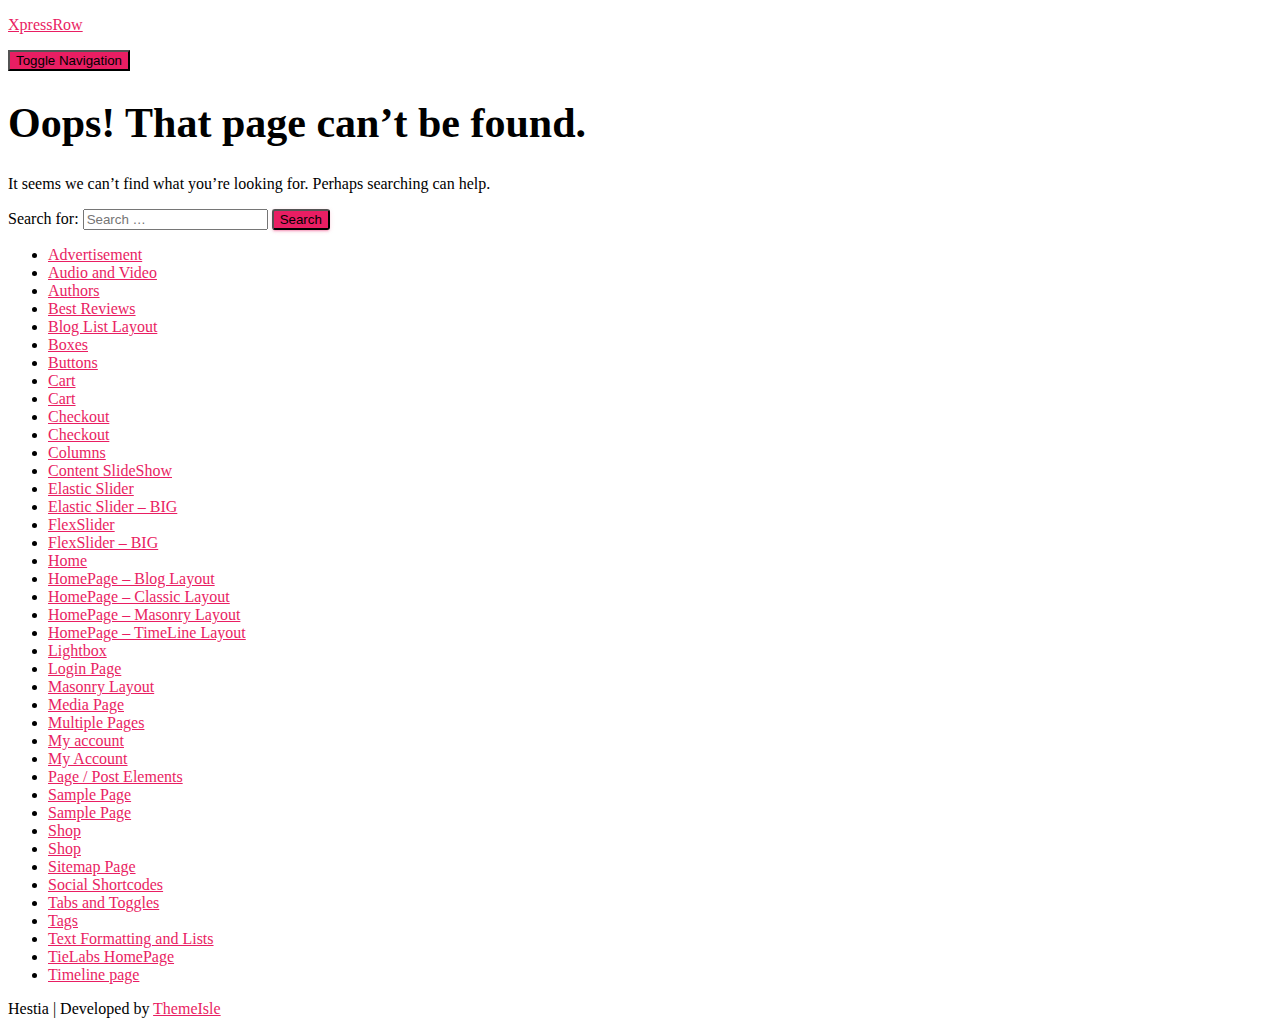
<file: assets/css/owl.video.play.html>
<!DOCTYPE html>
<html lang="en-US">

<head>
	<meta charset='UTF-8'>
	<meta name="viewport" content="width=device-width, initial-scale=1">
	<link rel="profile" href="http://gmpg.org/xfn/11">
		<title>Page not found &#8211; XpressRow</title>
<meta name='robots' content='max-image-preview:large' />
<link rel='dns-prefetch' href='//fonts.googleapis.com' />
<link rel='dns-prefetch' href='//s.w.org' />
<link rel="alternate" type="application/rss+xml" title="XpressRow &raquo; Feed" href="https://xpressrow.com/feed/" />
<link rel="alternate" type="application/rss+xml" title="XpressRow &raquo; Comments Feed" href="https://xpressrow.com/comments/feed/" />
<script type="text/javascript">
window._wpemojiSettings = {"baseUrl":"https:\/\/s.w.org\/images\/core\/emoji\/14.0.0\/72x72\/","ext":".png","svgUrl":"https:\/\/s.w.org\/images\/core\/emoji\/14.0.0\/svg\/","svgExt":".svg","source":{"concatemoji":"https:\/\/xpressrow.com\/wp-includes\/js\/wp-emoji-release.min.js?ver=6.0.2"}};
/*! This file is auto-generated */
!function(e,a,t){var n,r,o,i=a.createElement("canvas"),p=i.getContext&&i.getContext("2d");function s(e,t){var a=String.fromCharCode,e=(p.clearRect(0,0,i.width,i.height),p.fillText(a.apply(this,e),0,0),i.toDataURL());return p.clearRect(0,0,i.width,i.height),p.fillText(a.apply(this,t),0,0),e===i.toDataURL()}function c(e){var t=a.createElement("script");t.src=e,t.defer=t.type="text/javascript",a.getElementsByTagName("head")[0].appendChild(t)}for(o=Array("flag","emoji"),t.supports={everything:!0,everythingExceptFlag:!0},r=0;r<o.length;r++)t.supports[o[r]]=function(e){if(!p||!p.fillText)return!1;switch(p.textBaseline="top",p.font="600 32px Arial",e){case"flag":return s([127987,65039,8205,9895,65039],[127987,65039,8203,9895,65039])?!1:!s([55356,56826,55356,56819],[55356,56826,8203,55356,56819])&&!s([55356,57332,56128,56423,56128,56418,56128,56421,56128,56430,56128,56423,56128,56447],[55356,57332,8203,56128,56423,8203,56128,56418,8203,56128,56421,8203,56128,56430,8203,56128,56423,8203,56128,56447]);case"emoji":return!s([129777,127995,8205,129778,127999],[129777,127995,8203,129778,127999])}return!1}(o[r]),t.supports.everything=t.supports.everything&&t.supports[o[r]],"flag"!==o[r]&&(t.supports.everythingExceptFlag=t.supports.everythingExceptFlag&&t.supports[o[r]]);t.supports.everythingExceptFlag=t.supports.everythingExceptFlag&&!t.supports.flag,t.DOMReady=!1,t.readyCallback=function(){t.DOMReady=!0},t.supports.everything||(n=function(){t.readyCallback()},a.addEventListener?(a.addEventListener("DOMContentLoaded",n,!1),e.addEventListener("load",n,!1)):(e.attachEvent("onload",n),a.attachEvent("onreadystatechange",function(){"complete"===a.readyState&&t.readyCallback()})),(e=t.source||{}).concatemoji?c(e.concatemoji):e.wpemoji&&e.twemoji&&(c(e.twemoji),c(e.wpemoji)))}(window,document,window._wpemojiSettings);
</script>
<style type="text/css">
img.wp-smiley,
img.emoji {
	display: inline !important;
	border: none !important;
	box-shadow: none !important;
	height: 1em !important;
	width: 1em !important;
	margin: 0 0.07em !important;
	vertical-align: -0.1em !important;
	background: none !important;
	padding: 0 !important;
}
</style>
	<link rel='stylesheet' id='bootstrap-css'  href='https://xpressrow.com/wp-content/themes/hestia/assets/bootstrap/css/bootstrap.min.css?ver=1.0.2' type='text/css' media='all' />
<link rel='stylesheet' id='hestia-font-sizes-css'  href='https://xpressrow.com/wp-content/themes/hestia/assets/css/font-sizes.min.css?ver=3.0.17' type='text/css' media='all' />
<link rel='stylesheet' id='wp-block-library-css'  href='https://xpressrow.com/wp-includes/css/dist/block-library/style.min.css?ver=6.0.2' type='text/css' media='all' />
<link rel='stylesheet' id='wc-block-vendors-style-css'  href='https://xpressrow.com/wp-content/plugins/woocommerce/packages/woocommerce-blocks/build/vendors-style.css?ver=5.3.3' type='text/css' media='all' />
<link rel='stylesheet' id='wc-block-style-css'  href='https://xpressrow.com/wp-content/plugins/woocommerce/packages/woocommerce-blocks/build/style.css?ver=5.3.3' type='text/css' media='all' />
<link rel='stylesheet' id='font-awesome-5-css'  href='https://xpressrow.com/wp-content/plugins/themeisle-companion/obfx_modules/gutenberg-blocks/assets/fontawesome/css/all.min.css?ver=2.10.6' type='text/css' media='all' />
<link rel='stylesheet' id='font-awesome-4-shims-css'  href='https://xpressrow.com/wp-content/plugins/themeisle-companion/obfx_modules/gutenberg-blocks/assets/fontawesome/css/v4-shims.min.css?ver=2.10.6' type='text/css' media='all' />
<style id='global-styles-inline-css' type='text/css'>
body{--wp--preset--color--black: #000000;--wp--preset--color--cyan-bluish-gray: #abb8c3;--wp--preset--color--white: #ffffff;--wp--preset--color--pale-pink: #f78da7;--wp--preset--color--vivid-red: #cf2e2e;--wp--preset--color--luminous-vivid-orange: #ff6900;--wp--preset--color--luminous-vivid-amber: #fcb900;--wp--preset--color--light-green-cyan: #7bdcb5;--wp--preset--color--vivid-green-cyan: #00d084;--wp--preset--color--pale-cyan-blue: #8ed1fc;--wp--preset--color--vivid-cyan-blue: #0693e3;--wp--preset--color--vivid-purple: #9b51e0;--wp--preset--color--accent: #e91e63;--wp--preset--color--background-color: #E5E5E5;--wp--preset--color--header-gradient: #a81d84;--wp--preset--gradient--vivid-cyan-blue-to-vivid-purple: linear-gradient(135deg,rgba(6,147,227,1) 0%,rgb(155,81,224) 100%);--wp--preset--gradient--light-green-cyan-to-vivid-green-cyan: linear-gradient(135deg,rgb(122,220,180) 0%,rgb(0,208,130) 100%);--wp--preset--gradient--luminous-vivid-amber-to-luminous-vivid-orange: linear-gradient(135deg,rgba(252,185,0,1) 0%,rgba(255,105,0,1) 100%);--wp--preset--gradient--luminous-vivid-orange-to-vivid-red: linear-gradient(135deg,rgba(255,105,0,1) 0%,rgb(207,46,46) 100%);--wp--preset--gradient--very-light-gray-to-cyan-bluish-gray: linear-gradient(135deg,rgb(238,238,238) 0%,rgb(169,184,195) 100%);--wp--preset--gradient--cool-to-warm-spectrum: linear-gradient(135deg,rgb(74,234,220) 0%,rgb(151,120,209) 20%,rgb(207,42,186) 40%,rgb(238,44,130) 60%,rgb(251,105,98) 80%,rgb(254,248,76) 100%);--wp--preset--gradient--blush-light-purple: linear-gradient(135deg,rgb(255,206,236) 0%,rgb(152,150,240) 100%);--wp--preset--gradient--blush-bordeaux: linear-gradient(135deg,rgb(254,205,165) 0%,rgb(254,45,45) 50%,rgb(107,0,62) 100%);--wp--preset--gradient--luminous-dusk: linear-gradient(135deg,rgb(255,203,112) 0%,rgb(199,81,192) 50%,rgb(65,88,208) 100%);--wp--preset--gradient--pale-ocean: linear-gradient(135deg,rgb(255,245,203) 0%,rgb(182,227,212) 50%,rgb(51,167,181) 100%);--wp--preset--gradient--electric-grass: linear-gradient(135deg,rgb(202,248,128) 0%,rgb(113,206,126) 100%);--wp--preset--gradient--midnight: linear-gradient(135deg,rgb(2,3,129) 0%,rgb(40,116,252) 100%);--wp--preset--duotone--dark-grayscale: url('#wp-duotone-dark-grayscale');--wp--preset--duotone--grayscale: url('#wp-duotone-grayscale');--wp--preset--duotone--purple-yellow: url('#wp-duotone-purple-yellow');--wp--preset--duotone--blue-red: url('#wp-duotone-blue-red');--wp--preset--duotone--midnight: url('#wp-duotone-midnight');--wp--preset--duotone--magenta-yellow: url('#wp-duotone-magenta-yellow');--wp--preset--duotone--purple-green: url('#wp-duotone-purple-green');--wp--preset--duotone--blue-orange: url('#wp-duotone-blue-orange');--wp--preset--font-size--small: 13px;--wp--preset--font-size--medium: 20px;--wp--preset--font-size--large: 36px;--wp--preset--font-size--x-large: 42px;}.has-black-color{color: var(--wp--preset--color--black) !important;}.has-cyan-bluish-gray-color{color: var(--wp--preset--color--cyan-bluish-gray) !important;}.has-white-color{color: var(--wp--preset--color--white) !important;}.has-pale-pink-color{color: var(--wp--preset--color--pale-pink) !important;}.has-vivid-red-color{color: var(--wp--preset--color--vivid-red) !important;}.has-luminous-vivid-orange-color{color: var(--wp--preset--color--luminous-vivid-orange) !important;}.has-luminous-vivid-amber-color{color: var(--wp--preset--color--luminous-vivid-amber) !important;}.has-light-green-cyan-color{color: var(--wp--preset--color--light-green-cyan) !important;}.has-vivid-green-cyan-color{color: var(--wp--preset--color--vivid-green-cyan) !important;}.has-pale-cyan-blue-color{color: var(--wp--preset--color--pale-cyan-blue) !important;}.has-vivid-cyan-blue-color{color: var(--wp--preset--color--vivid-cyan-blue) !important;}.has-vivid-purple-color{color: var(--wp--preset--color--vivid-purple) !important;}.has-black-background-color{background-color: var(--wp--preset--color--black) !important;}.has-cyan-bluish-gray-background-color{background-color: var(--wp--preset--color--cyan-bluish-gray) !important;}.has-white-background-color{background-color: var(--wp--preset--color--white) !important;}.has-pale-pink-background-color{background-color: var(--wp--preset--color--pale-pink) !important;}.has-vivid-red-background-color{background-color: var(--wp--preset--color--vivid-red) !important;}.has-luminous-vivid-orange-background-color{background-color: var(--wp--preset--color--luminous-vivid-orange) !important;}.has-luminous-vivid-amber-background-color{background-color: var(--wp--preset--color--luminous-vivid-amber) !important;}.has-light-green-cyan-background-color{background-color: var(--wp--preset--color--light-green-cyan) !important;}.has-vivid-green-cyan-background-color{background-color: var(--wp--preset--color--vivid-green-cyan) !important;}.has-pale-cyan-blue-background-color{background-color: var(--wp--preset--color--pale-cyan-blue) !important;}.has-vivid-cyan-blue-background-color{background-color: var(--wp--preset--color--vivid-cyan-blue) !important;}.has-vivid-purple-background-color{background-color: var(--wp--preset--color--vivid-purple) !important;}.has-black-border-color{border-color: var(--wp--preset--color--black) !important;}.has-cyan-bluish-gray-border-color{border-color: var(--wp--preset--color--cyan-bluish-gray) !important;}.has-white-border-color{border-color: var(--wp--preset--color--white) !important;}.has-pale-pink-border-color{border-color: var(--wp--preset--color--pale-pink) !important;}.has-vivid-red-border-color{border-color: var(--wp--preset--color--vivid-red) !important;}.has-luminous-vivid-orange-border-color{border-color: var(--wp--preset--color--luminous-vivid-orange) !important;}.has-luminous-vivid-amber-border-color{border-color: var(--wp--preset--color--luminous-vivid-amber) !important;}.has-light-green-cyan-border-color{border-color: var(--wp--preset--color--light-green-cyan) !important;}.has-vivid-green-cyan-border-color{border-color: var(--wp--preset--color--vivid-green-cyan) !important;}.has-pale-cyan-blue-border-color{border-color: var(--wp--preset--color--pale-cyan-blue) !important;}.has-vivid-cyan-blue-border-color{border-color: var(--wp--preset--color--vivid-cyan-blue) !important;}.has-vivid-purple-border-color{border-color: var(--wp--preset--color--vivid-purple) !important;}.has-vivid-cyan-blue-to-vivid-purple-gradient-background{background: var(--wp--preset--gradient--vivid-cyan-blue-to-vivid-purple) !important;}.has-light-green-cyan-to-vivid-green-cyan-gradient-background{background: var(--wp--preset--gradient--light-green-cyan-to-vivid-green-cyan) !important;}.has-luminous-vivid-amber-to-luminous-vivid-orange-gradient-background{background: var(--wp--preset--gradient--luminous-vivid-amber-to-luminous-vivid-orange) !important;}.has-luminous-vivid-orange-to-vivid-red-gradient-background{background: var(--wp--preset--gradient--luminous-vivid-orange-to-vivid-red) !important;}.has-very-light-gray-to-cyan-bluish-gray-gradient-background{background: var(--wp--preset--gradient--very-light-gray-to-cyan-bluish-gray) !important;}.has-cool-to-warm-spectrum-gradient-background{background: var(--wp--preset--gradient--cool-to-warm-spectrum) !important;}.has-blush-light-purple-gradient-background{background: var(--wp--preset--gradient--blush-light-purple) !important;}.has-blush-bordeaux-gradient-background{background: var(--wp--preset--gradient--blush-bordeaux) !important;}.has-luminous-dusk-gradient-background{background: var(--wp--preset--gradient--luminous-dusk) !important;}.has-pale-ocean-gradient-background{background: var(--wp--preset--gradient--pale-ocean) !important;}.has-electric-grass-gradient-background{background: var(--wp--preset--gradient--electric-grass) !important;}.has-midnight-gradient-background{background: var(--wp--preset--gradient--midnight) !important;}.has-small-font-size{font-size: var(--wp--preset--font-size--small) !important;}.has-medium-font-size{font-size: var(--wp--preset--font-size--medium) !important;}.has-large-font-size{font-size: var(--wp--preset--font-size--large) !important;}.has-x-large-font-size{font-size: var(--wp--preset--font-size--x-large) !important;}
</style>
<link rel='stylesheet' id='contact-form-7-css'  href='https://xpressrow.com/wp-content/plugins/contact-form-7/includes/css/styles.css?ver=5.4.2' type='text/css' media='all' />
<link rel='stylesheet' id='taqyeem-fontawesome-css'  href='https://xpressrow.com/wp-content/plugins/taqyeem-buttons/assets/fontawesome.css?ver=6.0.2' type='text/css' media='all' />
<link rel='stylesheet' id='taqyeem-buttons-style-css'  href='https://xpressrow.com/wp-content/plugins/taqyeem-buttons/assets/style.css?ver=6.0.2' type='text/css' media='all' />
<link rel='stylesheet' id='taqyeem-style-css'  href='https://xpressrow.com/wp-content/plugins/taqyeem/style.css?ver=6.0.2' type='text/css' media='all' />
<link rel='stylesheet' id='hestia-clients-bar-css'  href='https://xpressrow.com/wp-content/plugins/themeisle-companion/obfx_modules/companion-legacy/assets/css/hestia/clients-bar.css?ver=6.0.2' type='text/css' media='all' />
<link rel='stylesheet' id='woof-css'  href='https://xpressrow.com/wp-content/plugins/woocommerce-products-filter/css/front.css?ver=1.2.5.6' type='text/css' media='all' />
<style id='woof-inline-css' type='text/css'>

.woof_products_top_panel li span, .woof_products_top_panel2 li span{background: url(https://xpressrow.com/wp-content/plugins/woocommerce-products-filter/img/delete.png);background-size: 14px 14px;background-repeat: no-repeat;background-position: right;}
.woof_edit_view{
                    display: none;
                }
</style>
<link rel='stylesheet' id='chosen-drop-down-css'  href='https://xpressrow.com/wp-content/plugins/woocommerce-products-filter/js/chosen/chosen.min.css?ver=1.2.5.6' type='text/css' media='all' />
<link rel='stylesheet' id='woocommerce-layout-css'  href='https://xpressrow.com/wp-content/plugins/woocommerce/assets/css/woocommerce-layout.css?ver=5.5.4' type='text/css' media='all' />
<link rel='stylesheet' id='woocommerce-smallscreen-css'  href='https://xpressrow.com/wp-content/plugins/woocommerce/assets/css/woocommerce-smallscreen.css?ver=5.5.4' type='text/css' media='only screen and (max-width: 768px)' />
<link rel='stylesheet' id='woocommerce-general-css'  href='https://xpressrow.com/wp-content/plugins/woocommerce/assets/css/woocommerce.css?ver=5.5.4' type='text/css' media='all' />
<style id='woocommerce-inline-inline-css' type='text/css'>
.woocommerce form .form-row .required { visibility: visible; }
</style>
<link rel='stylesheet' id='hestia_style-css'  href='https://xpressrow.com/wp-content/themes/hestia/style.min.css?ver=3.0.17' type='text/css' media='all' />
<style id='hestia_style-inline-css' type='text/css'>

		.elementor-page .hestia-about > .container {
		  width: 100%;
		}
		.elementor-page .pagebuilder-section {
		  padding: 0;
		}
		.elementor-page .title-in-content, .elementor-page .image-in-page {
		  display: none;
		}
		
		.home.elementor-page .main-raised > section.hestia-about {
		  overflow: visible;
		}
		
		.elementor-editor-active .navbar {
		  pointer-events: none;
		}
		
		.elementor-editor-active #elementor.elementor-edit-mode .elementor-element-overlay {
		  z-index: 1000000;
		}
		
		.elementor-page.page-template-template-fullwidth .blog-post-wrapper > .container {
		  width: 100%;
		}
		.elementor-page.page-template-template-fullwidth .blog-post-wrapper > .container .col-md-12 {
		  padding: 0;
		}
		.elementor-page.page-template-template-fullwidth article.section {
		  padding: 0;
		}

		.elementor-text-editor p, 
		.elementor-text-editor h1, 
		.elementor-text-editor h2, 
		.elementor-text-editor h3, 
		.elementor-text-editor h4, 
		.elementor-text-editor h5, 
		.elementor-text-editor h6 {
		  font-size: inherit;
		}
.hestia-top-bar, .hestia-top-bar .widget.widget_shopping_cart .cart_list {
			background-color: #363537
		}
		.hestia-top-bar .widget .label-floating input[type=search]:-webkit-autofill {
			-webkit-box-shadow: inset 0 0 0px 9999px #363537
		}.hestia-top-bar, .hestia-top-bar .widget .label-floating input[type=search], .hestia-top-bar .widget.widget_search form.form-group:before, .hestia-top-bar .widget.widget_product_search form.form-group:before, .hestia-top-bar .widget.widget_shopping_cart:before {
			color: #ffffff
		} 
		.hestia-top-bar .widget .label-floating input[type=search]{
			-webkit-text-fill-color:#ffffff !important 
		}
		.hestia-top-bar div.widget.widget_shopping_cart:before, .hestia-top-bar .widget.widget_product_search form.form-group:before, .hestia-top-bar .widget.widget_search form.form-group:before{
			background-color: #ffffff
		}.hestia-top-bar a, .hestia-top-bar .top-bar-nav li a {
			color: #ffffff
		}
		.hestia-top-bar ul li a[href*="mailto:"]:before, .hestia-top-bar ul li a[href*="tel:"]:before{
			background-color: #ffffff
		}
		.hestia-top-bar a:hover, .hestia-top-bar .top-bar-nav li a:hover {
			color: #eeeeee
		}
		.hestia-top-bar ul li:hover a[href*="mailto:"]:before, .hestia-top-bar ul li:hover a[href*="tel:"]:before{
			background-color: #eeeeee
		}
		

		a,
		.navbar .dropdown-menu li:hover > a,
		.navbar .dropdown-menu li:focus > a,
		.navbar .dropdown-menu li:active > a,
		.navbar .navbar-nav > li .dropdown-menu li:hover > a,
		body:not(.home) .navbar-default .navbar-nav > .active:not(.btn) > a,
		body:not(.home) .navbar-default .navbar-nav > .active:not(.btn) > a:hover,
		body:not(.home) .navbar-default .navbar-nav > .active:not(.btn) > a:focus,
		a:hover,
		.card-blog a.moretag:hover,
		.card-blog a.more-link:hover,
		.widget a:hover,
		.has-text-color.has-accent-color,
		p.has-text-color a {
		    color:#e91e63;
		}
		
		.svg-text-color{
			fill:#e91e63;
		}
		
		.pagination span.current, .pagination span.current:focus, .pagination span.current:hover {
			border-color:#e91e63
		}
		
		button,
		button:hover,
		.woocommerce .track_order button[type="submit"],
		.woocommerce .track_order button[type="submit"]:hover,
		div.wpforms-container .wpforms-form button[type=submit].wpforms-submit,
		div.wpforms-container .wpforms-form button[type=submit].wpforms-submit:hover,
		input[type="button"],
		input[type="button"]:hover,
		input[type="submit"],
		input[type="submit"]:hover,
		input#searchsubmit,
		.pagination span.current,
		.pagination span.current:focus,
		.pagination span.current:hover,
		.btn.btn-primary,
		.btn.btn-primary:link,
		.btn.btn-primary:hover,
		.btn.btn-primary:focus,
		.btn.btn-primary:active,
		.btn.btn-primary.active,
		.btn.btn-primary.active:focus,
		.btn.btn-primary.active:hover,
		.btn.btn-primary:active:hover,
		.btn.btn-primary:active:focus,
		.btn.btn-primary:active:hover,
		.hestia-sidebar-open.btn.btn-rose,
		.hestia-sidebar-close.btn.btn-rose,
		.hestia-sidebar-open.btn.btn-rose:hover,
		.hestia-sidebar-close.btn.btn-rose:hover,
		.hestia-sidebar-open.btn.btn-rose:focus,
		.hestia-sidebar-close.btn.btn-rose:focus,
		.label.label-primary,
		.hestia-work .portfolio-item:nth-child(6n+1) .label,
		.nav-cart .nav-cart-content .widget .buttons .button,
		.has-accent-background-color[class*="has-background"] {
		    background-color: #e91e63;
		}
		
		@media (max-width: 768px) {
	
			.navbar-default .navbar-nav>li>a:hover,
			.navbar-default .navbar-nav>li>a:focus,
			.navbar .navbar-nav .dropdown .dropdown-menu li a:hover,
			.navbar .navbar-nav .dropdown .dropdown-menu li a:focus,
			.navbar button.navbar-toggle:hover,
			.navbar .navbar-nav li:hover > a i {
			    color: #e91e63;
			}
		}
		
		body:not(.woocommerce-page) button:not([class^="fl-"]):not(.hestia-scroll-to-top):not(.navbar-toggle):not(.close),
		body:not(.woocommerce-page) .button:not([class^="fl-"]):not(hestia-scroll-to-top):not(.navbar-toggle):not(.add_to_cart_button):not(.product_type_grouped):not(.product_type_external),
		div.wpforms-container .wpforms-form button[type=submit].wpforms-submit,
		input[type="submit"],
		input[type="button"],
		.btn.btn-primary,
		.widget_product_search button[type="submit"],
		.hestia-sidebar-open.btn.btn-rose,
		.hestia-sidebar-close.btn.btn-rose,
		.everest-forms button[type=submit].everest-forms-submit-button {
		    -webkit-box-shadow: 0 2px 2px 0 rgba(233,30,99,0.14),0 3px 1px -2px rgba(233,30,99,0.2),0 1px 5px 0 rgba(233,30,99,0.12);
		    box-shadow: 0 2px 2px 0 rgba(233,30,99,0.14),0 3px 1px -2px rgba(233,30,99,0.2),0 1px 5px 0 rgba(233,30,99,0.12);
		}
		
		.card .header-primary, .card .content-primary,
		.everest-forms button[type=submit].everest-forms-submit-button {
		    background: #e91e63;
		}
		
		body:not(.woocommerce-page) .button:not([class^="fl-"]):not(.hestia-scroll-to-top):not(.navbar-toggle):not(.add_to_cart_button):hover,
		body:not(.woocommerce-page) button:not([class^="fl-"]):not(.hestia-scroll-to-top):not(.navbar-toggle):not(.close):hover,
		div.wpforms-container .wpforms-form button[type=submit].wpforms-submit:hover,
		input[type="submit"]:hover,
		input[type="button"]:hover,
		input#searchsubmit:hover,
		.widget_product_search button[type="submit"]:hover,
		.pagination span.current,
		.btn.btn-primary:hover,
		.btn.btn-primary:focus,
		.btn.btn-primary:active,
		.btn.btn-primary.active,
		.btn.btn-primary:active:focus,
		.btn.btn-primary:active:hover,
		.hestia-sidebar-open.btn.btn-rose:hover,
		.hestia-sidebar-close.btn.btn-rose:hover,
		.pagination span.current:hover,
		.everest-forms button[type=submit].everest-forms-submit-button:hover,
 		.everest-forms button[type=submit].everest-forms-submit-button:focus,
 		.everest-forms button[type=submit].everest-forms-submit-button:active {
			-webkit-box-shadow: 0 14px 26px -12px rgba(233,30,99,0.42),0 4px 23px 0 rgba(0,0,0,0.12),0 8px 10px -5px rgba(233,30,99,0.2);
		    box-shadow: 0 14px 26px -12px rgba(233,30,99,0.42),0 4px 23px 0 rgba(0,0,0,0.12),0 8px 10px -5px rgba(233,30,99,0.2);
			color: #fff;
		}
		
		.form-group.is-focused .form-control {
			background-image: -webkit-gradient(linear,left top, left bottom,from(#e91e63),to(#e91e63)),-webkit-gradient(linear,left top, left bottom,from(#d2d2d2),to(#d2d2d2));
			background-image: -webkit-linear-gradient(linear,left top, left bottom,from(#e91e63),to(#e91e63)),-webkit-linear-gradient(linear,left top, left bottom,from(#d2d2d2),to(#d2d2d2));
			background-image: linear-gradient(linear,left top, left bottom,from(#e91e63),to(#e91e63)),linear-gradient(linear,left top, left bottom,from(#d2d2d2),to(#d2d2d2));
		}
		
		.navbar:not(.navbar-transparent) li:not(.btn):hover > a,
		.navbar li.on-section:not(.btn) > a,
		.navbar.full-screen-menu.navbar-transparent li:not(.btn):hover > a,
		.navbar.full-screen-menu .navbar-toggle:hover,
		.navbar:not(.navbar-transparent) .nav-cart:hover,
		.navbar:not(.navbar-transparent) .hestia-toggle-search:hover {
				color:#e91e63
		}
		
			.header-filter-gradient {
				background: linear-gradient(45deg, rgba(168,29,132,1) 0%, rgb(234,57,111) 100%);
			}
			.has-text-color.has-header-gradient-color { color: #a81d84; }
			.has-header-gradient-background-color[class*="has-background"] { background-color: #a81d84; }
			
		.has-text-color.has-background-color-color { color: #E5E5E5; }
		.has-background-color-background-color[class*="has-background"] { background-color: #E5E5E5; }
		
.btn.btn-primary:not(.colored-button):not(.btn-left):not(.btn-right):not(.btn-just-icon):not(.menu-item), input[type="submit"]:not(.search-submit), body:not(.woocommerce-account) .woocommerce .button.woocommerce-Button, .woocommerce .product button.button, .woocommerce .product button.button.alt, .woocommerce .product #respond input#submit, .woocommerce-cart .blog-post .woocommerce .cart-collaterals .cart_totals .checkout-button, .woocommerce-checkout #payment #place_order, .woocommerce-account.woocommerce-page button.button, .woocommerce .track_order button[type="submit"], .nav-cart .nav-cart-content .widget .buttons .button, .woocommerce a.button.wc-backward, body.woocommerce .wccm-catalog-item a.button, body.woocommerce a.wccm-button.button, form.woocommerce-form-coupon button.button, div.wpforms-container .wpforms-form button[type=submit].wpforms-submit, div.woocommerce a.button.alt, div.woocommerce table.my_account_orders .button, .btn.colored-button, .btn.btn-left, .btn.btn-right, .btn:not(.colored-button):not(.btn-left):not(.btn-right):not(.btn-just-icon):not(.menu-item):not(.hestia-sidebar-open):not(.hestia-sidebar-close){ padding-top:15px;  padding-bottom:15px;  padding-left:33px;  padding-right:33px; }
.btn.btn-primary:not(.colored-button):not(.btn-left):not(.btn-right):not(.btn-just-icon):not(.menu-item), input[type="submit"]:not(.search-submit), body:not(.woocommerce-account) .woocommerce .button.woocommerce-Button, .woocommerce .product button.button, .woocommerce .product button.button.alt, .woocommerce .product #respond input#submit, .woocommerce-cart .blog-post .woocommerce .cart-collaterals .cart_totals .checkout-button, .woocommerce-checkout #payment #place_order, .woocommerce-account.woocommerce-page button.button, .woocommerce .track_order button[type="submit"], .nav-cart .nav-cart-content .widget .buttons .button, .woocommerce a.button.wc-backward, body.woocommerce .wccm-catalog-item a.button, body.woocommerce a.wccm-button.button, form.woocommerce-form-coupon button.button, div.wpforms-container .wpforms-form button[type=submit].wpforms-submit, div.woocommerce a.button.alt, div.woocommerce table.my_account_orders .button, input[type="submit"].search-submit, .hestia-view-cart-wrapper .added_to_cart.wc-forward, .woocommerce-product-search button, .woocommerce-cart .actions .button, #secondary div[id^=woocommerce_price_filter] .button, .woocommerce div[id^=woocommerce_widget_cart].widget .buttons .button, .searchform input[type=submit], .searchform button, .search-form:not(.media-toolbar-primary) input[type=submit], .search-form:not(.media-toolbar-primary) button, .woocommerce-product-search input[type=submit], .btn.colored-button, .btn.btn-left, .btn.btn-right, .btn:not(.colored-button):not(.btn-left):not(.btn-right):not(.btn-just-icon):not(.menu-item):not(.hestia-sidebar-open):not(.hestia-sidebar-close){border-radius:3px;}
@media (min-width: 769px){
			.page-header.header-small .hestia-title,
			.page-header.header-small .title,
			h1.hestia-title.title-in-content,
			.main article.section .has-title-font-size {
				font-size: 42px;
			}}

		.page-template-builder-fullwidth-std .header > .elementor {
			padding-top: 70px;
		}

</style>
<link rel='stylesheet' id='hestia_fonts-css'  href='https://fonts.googleapis.com/css?family=Roboto%3A300%2C400%2C500%2C700%7CRoboto+Slab%3A400%2C700&#038;subset=latin%2Clatin-ext&#038;ver=3.0.17' type='text/css' media='all' />
<link rel='stylesheet' id='hestia_woocommerce_style-css'  href='https://xpressrow.com/wp-content/themes/hestia/assets/css/woocommerce.min.css?ver=3.0.17' type='text/css' media='all' />
<style id='hestia_woocommerce_style-inline-css' type='text/css'>

		.woocommerce-cart .shop_table .actions .coupon .input-text:focus,
		.woocommerce-checkout #customer_details .input-text:focus, .woocommerce-checkout #customer_details select:focus,
		.woocommerce-checkout #order_review .input-text:focus,
		.woocommerce-checkout #order_review select:focus,
		.woocommerce-checkout .woocommerce-form .input-text:focus,
		.woocommerce-checkout .woocommerce-form select:focus,
		.woocommerce div.product form.cart .variations select:focus,
		.woocommerce .woocommerce-ordering select:focus {
			background-image: -webkit-gradient(linear,left top, left bottom,from(#e91e63),to(#e91e63)),-webkit-gradient(linear,left top, left bottom,from(#d2d2d2),to(#d2d2d2));
			background-image: -webkit-linear-gradient(linear,left top, left bottom,from(#e91e63),to(#e91e63)),-webkit-linear-gradient(linear,left top, left bottom,from(#d2d2d2),to(#d2d2d2));
			background-image: linear-gradient(linear,left top, left bottom,from(#e91e63),to(#e91e63)),linear-gradient(linear,left top, left bottom,from(#d2d2d2),to(#d2d2d2));
		}

		.woocommerce div.product .woocommerce-tabs ul.tabs.wc-tabs li.active a {
			color:#e91e63;
		}
		
		.woocommerce div.product .woocommerce-tabs ul.tabs.wc-tabs li.active a,
		.woocommerce div.product .woocommerce-tabs ul.tabs.wc-tabs li a:hover {
			border-color:#e91e63
		}
		
		.woocommerce div.product form.cart .reset_variations:after{
			background-color:#e91e63
		}
		
		.added_to_cart.wc-forward:hover,
		#add_payment_method .wc-proceed-to-checkout a.checkout-button:hover,
		#add_payment_method .wc-proceed-to-checkout a.checkout-button,
		.added_to_cart.wc-forward,
		.woocommerce nav.woocommerce-pagination ul li span.current,
		.woocommerce ul.products li.product .onsale,
		.woocommerce span.onsale,
		.woocommerce .single-product div.product form.cart .button,
		.woocommerce #respond input#submit,
		.woocommerce button.button,
		.woocommerce input.button,
		.woocommerce-cart .wc-proceed-to-checkout a.checkout-button,
		.woocommerce-checkout .wc-proceed-to-checkout a.checkout-button,
		.woocommerce #respond input#submit.alt,
		.woocommerce a.button.alt,
		.woocommerce button.button.alt,
		.woocommerce input.button.alt,
		.woocommerce input.button:disabled,
		.woocommerce input.button:disabled[disabled],
		.woocommerce a.button.wc-backward,
		.woocommerce .single-product div.product form.cart .button:hover,
		.woocommerce #respond input#submit:hover,
		.woocommerce button.button:hover,
		.woocommerce input.button:hover,
		.woocommerce-cart .wc-proceed-to-checkout a.checkout-button:hover,
		.woocommerce-checkout .wc-proceed-to-checkout a.checkout-button:hover,
		.woocommerce #respond input#submit.alt:hover,
		.woocommerce a.button.alt:hover,
		.woocommerce button.button.alt:hover,
		.woocommerce input.button.alt:hover,
		.woocommerce input.button:disabled:hover,
		.woocommerce input.button:disabled[disabled]:hover,
		.woocommerce #respond input#submit.alt.disabled,
		.woocommerce #respond input#submit.alt.disabled:hover,
		.woocommerce #respond input#submit.alt:disabled,
		.woocommerce #respond input#submit.alt:disabled:hover,
		.woocommerce #respond input#submit.alt:disabled[disabled],
		.woocommerce #respond input#submit.alt:disabled[disabled]:hover,
		.woocommerce a.button.alt.disabled,
		.woocommerce a.button.alt.disabled:hover,
		.woocommerce a.button.alt:disabled,
		.woocommerce a.button.alt:disabled:hover,
		.woocommerce a.button.alt:disabled[disabled],
		.woocommerce a.button.alt:disabled[disabled]:hover,
		.woocommerce button.button.alt.disabled,
		.woocommerce button.button.alt.disabled:hover,
		.woocommerce button.button.alt:disabled,
		.woocommerce button.button.alt:disabled:hover,
		.woocommerce button.button.alt:disabled[disabled],
		.woocommerce button.button.alt:disabled[disabled]:hover,
		.woocommerce input.button.alt.disabled,
		.woocommerce input.button.alt.disabled:hover,
		.woocommerce input.button.alt:disabled,
		.woocommerce input.button.alt:disabled:hover,
		.woocommerce input.button.alt:disabled[disabled],
		.woocommerce input.button.alt:disabled[disabled]:hover,
		.woocommerce-button,
		.woocommerce-Button,
		.woocommerce-button:hover,
		.woocommerce-Button:hover,
		#secondary div[id^=woocommerce_price_filter] .price_slider .ui-slider-range,
		.footer div[id^=woocommerce_price_filter] .price_slider .ui-slider-range,
		div[id^=woocommerce_product_tag_cloud].widget a,
		div[id^=woocommerce_widget_cart].widget .buttons .button,
		div.woocommerce table.my_account_orders .button {
		    background-color: #e91e63;
		}
		
		.added_to_cart.wc-forward,
		.woocommerce .single-product div.product form.cart .button,
		.woocommerce #respond input#submit,
		.woocommerce button.button,
		.woocommerce input.button,
		#add_payment_method .wc-proceed-to-checkout a.checkout-button,
		.woocommerce-cart .wc-proceed-to-checkout a.checkout-button,
		.woocommerce-checkout .wc-proceed-to-checkout a.checkout-button,
		.woocommerce #respond input#submit.alt,
		.woocommerce a.button.alt,
		.woocommerce button.button.alt,
		.woocommerce input.button.alt,
		.woocommerce input.button:disabled,
		.woocommerce input.button:disabled[disabled],
		.woocommerce a.button.wc-backward,
		.woocommerce div[id^=woocommerce_widget_cart].widget .buttons .button,
		.woocommerce-button,
		.woocommerce-Button,
		div.woocommerce table.my_account_orders .button {
		    -webkit-box-shadow: 0 2px 2px 0 rgba(233,30,99,0.14),0 3px 1px -2px rgba(233,30,99,0.2),0 1px 5px 0 rgba(233,30,99,0.12);
		    box-shadow: 0 2px 2px 0 rgba(233,30,99,0.14),0 3px 1px -2px rgba(233,30,99,0.2),0 1px 5px 0 rgba(233,30,99,0.12);
		}
		
		.woocommerce nav.woocommerce-pagination ul li span.current,
		.added_to_cart.wc-forward:hover,
		.woocommerce .single-product div.product form.cart .button:hover,
		.woocommerce #respond input#submit:hover,
		.woocommerce button.button:hover,
		.woocommerce input.button:hover,
		#add_payment_method .wc-proceed-to-checkout a.checkout-button:hover,
		.woocommerce-cart .wc-proceed-to-checkout a.checkout-button:hover,
		.woocommerce-checkout .wc-proceed-to-checkout a.checkout-button:hover,
		.woocommerce #respond input#submit.alt:hover,
		.woocommerce a.button.alt:hover,
		.woocommerce button.button.alt:hover,
		.woocommerce input.button.alt:hover,
		.woocommerce input.button:disabled:hover,
		.woocommerce input.button:disabled[disabled]:hover,
		.woocommerce a.button.wc-backward:hover,
		.woocommerce div[id^=woocommerce_widget_cart].widget .buttons .button:hover,
		.hestia-sidebar-open.btn.btn-rose:hover,
		.hestia-sidebar-close.btn.btn-rose:hover,
		.pagination span.current:hover,
		.woocommerce-button:hover,
		.woocommerce-Button:hover,
		div.woocommerce table.my_account_orders .button:hover {
			-webkit-box-shadow: 0 14px 26px -12px rgba(233,30,99,0.42),0 4px 23px 0 rgba(0,0,0,0.12),0 8px 10px -5px rgba(233,30,99,0.2);
		    box-shadow: 0 14px 26px -12px rgba(233,30,99,0.42),0 4px 23px 0 rgba(0,0,0,0.12),0 8px 10px -5px rgba(233,30,99,0.2);
			color: #fff;
		}
		
		#secondary div[id^=woocommerce_price_filter] .price_slider .ui-slider-handle,
		.footer div[id^=woocommerce_price_filter] .price_slider .ui-slider-handle {
			border-color: #e91e63;
		}
		
</style>
<script type='text/javascript' src='https://xpressrow.com/wp-includes/js/jquery/jquery.min.js?ver=3.6.0' id='jquery-core-js'></script>
<script type='text/javascript' src='https://xpressrow.com/wp-includes/js/jquery/jquery-migrate.min.js?ver=3.3.2' id='jquery-migrate-js'></script>
<script type='text/javascript' src='https://xpressrow.com/wp-content/plugins/taqyeem/js/tie.js?ver=6.0.2' id='taqyeem-main-js'></script>
<link rel="https://api.w.org/" href="https://xpressrow.com/wp-json/" /><link rel="EditURI" type="application/rsd+xml" title="RSD" href="https://xpressrow.com/xmlrpc.php?rsd" />
<link rel="wlwmanifest" type="application/wlwmanifest+xml" href="https://xpressrow.com/wp-includes/wlwmanifest.xml" /> 
<meta name="generator" content="WordPress 6.0.2" />
<meta name="generator" content="WooCommerce 5.5.4" />
<script type='text/javascript'>
/* <![CDATA[ */
var taqyeem = {"ajaxurl":"https://xpressrow.com/wp-admin/admin-ajax.php" , "your_rating":"Your Rating:"};
/* ]]> */
</script>

<style type="text/css" media="screen">

</style>
<!-- Enter your scripts here -->	<noscript><style>.woocommerce-product-gallery{ opacity: 1 !important; }</style></noscript>
	<link rel="icon" href="https://xpressrow.com/wp-content/uploads/2021/04/cropped-cropped-beoo-32x32.jpg" sizes="32x32" />
<link rel="icon" href="https://xpressrow.com/wp-content/uploads/2021/04/cropped-cropped-beoo-192x192.jpg" sizes="192x192" />
<link rel="apple-touch-icon" href="https://xpressrow.com/wp-content/uploads/2021/04/cropped-cropped-beoo-180x180.jpg" />
<meta name="msapplication-TileImage" content="https://xpressrow.com/wp-content/uploads/2021/04/cropped-cropped-beoo-270x270.jpg" />
</head>

<body class="error404 theme-hestia woocommerce-no-js header-layout-default elementor-default elementor-kit-11">
	<svg xmlns="http://www.w3.org/2000/svg" viewBox="0 0 0 0" width="0" height="0" focusable="false" role="none" style="visibility: hidden; position: absolute; left: -9999px; overflow: hidden;" ><defs><filter id="wp-duotone-dark-grayscale"><feColorMatrix color-interpolation-filters="sRGB" type="matrix" values=" .299 .587 .114 0 0 .299 .587 .114 0 0 .299 .587 .114 0 0 .299 .587 .114 0 0 " /><feComponentTransfer color-interpolation-filters="sRGB" ><feFuncR type="table" tableValues="0 0.49803921568627" /><feFuncG type="table" tableValues="0 0.49803921568627" /><feFuncB type="table" tableValues="0 0.49803921568627" /><feFuncA type="table" tableValues="1 1" /></feComponentTransfer><feComposite in2="SourceGraphic" operator="in" /></filter></defs></svg><svg xmlns="http://www.w3.org/2000/svg" viewBox="0 0 0 0" width="0" height="0" focusable="false" role="none" style="visibility: hidden; position: absolute; left: -9999px; overflow: hidden;" ><defs><filter id="wp-duotone-grayscale"><feColorMatrix color-interpolation-filters="sRGB" type="matrix" values=" .299 .587 .114 0 0 .299 .587 .114 0 0 .299 .587 .114 0 0 .299 .587 .114 0 0 " /><feComponentTransfer color-interpolation-filters="sRGB" ><feFuncR type="table" tableValues="0 1" /><feFuncG type="table" tableValues="0 1" /><feFuncB type="table" tableValues="0 1" /><feFuncA type="table" tableValues="1 1" /></feComponentTransfer><feComposite in2="SourceGraphic" operator="in" /></filter></defs></svg><svg xmlns="http://www.w3.org/2000/svg" viewBox="0 0 0 0" width="0" height="0" focusable="false" role="none" style="visibility: hidden; position: absolute; left: -9999px; overflow: hidden;" ><defs><filter id="wp-duotone-purple-yellow"><feColorMatrix color-interpolation-filters="sRGB" type="matrix" values=" .299 .587 .114 0 0 .299 .587 .114 0 0 .299 .587 .114 0 0 .299 .587 .114 0 0 " /><feComponentTransfer color-interpolation-filters="sRGB" ><feFuncR type="table" tableValues="0.54901960784314 0.98823529411765" /><feFuncG type="table" tableValues="0 1" /><feFuncB type="table" tableValues="0.71764705882353 0.25490196078431" /><feFuncA type="table" tableValues="1 1" /></feComponentTransfer><feComposite in2="SourceGraphic" operator="in" /></filter></defs></svg><svg xmlns="http://www.w3.org/2000/svg" viewBox="0 0 0 0" width="0" height="0" focusable="false" role="none" style="visibility: hidden; position: absolute; left: -9999px; overflow: hidden;" ><defs><filter id="wp-duotone-blue-red"><feColorMatrix color-interpolation-filters="sRGB" type="matrix" values=" .299 .587 .114 0 0 .299 .587 .114 0 0 .299 .587 .114 0 0 .299 .587 .114 0 0 " /><feComponentTransfer color-interpolation-filters="sRGB" ><feFuncR type="table" tableValues="0 1" /><feFuncG type="table" tableValues="0 0.27843137254902" /><feFuncB type="table" tableValues="0.5921568627451 0.27843137254902" /><feFuncA type="table" tableValues="1 1" /></feComponentTransfer><feComposite in2="SourceGraphic" operator="in" /></filter></defs></svg><svg xmlns="http://www.w3.org/2000/svg" viewBox="0 0 0 0" width="0" height="0" focusable="false" role="none" style="visibility: hidden; position: absolute; left: -9999px; overflow: hidden;" ><defs><filter id="wp-duotone-midnight"><feColorMatrix color-interpolation-filters="sRGB" type="matrix" values=" .299 .587 .114 0 0 .299 .587 .114 0 0 .299 .587 .114 0 0 .299 .587 .114 0 0 " /><feComponentTransfer color-interpolation-filters="sRGB" ><feFuncR type="table" tableValues="0 0" /><feFuncG type="table" tableValues="0 0.64705882352941" /><feFuncB type="table" tableValues="0 1" /><feFuncA type="table" tableValues="1 1" /></feComponentTransfer><feComposite in2="SourceGraphic" operator="in" /></filter></defs></svg><svg xmlns="http://www.w3.org/2000/svg" viewBox="0 0 0 0" width="0" height="0" focusable="false" role="none" style="visibility: hidden; position: absolute; left: -9999px; overflow: hidden;" ><defs><filter id="wp-duotone-magenta-yellow"><feColorMatrix color-interpolation-filters="sRGB" type="matrix" values=" .299 .587 .114 0 0 .299 .587 .114 0 0 .299 .587 .114 0 0 .299 .587 .114 0 0 " /><feComponentTransfer color-interpolation-filters="sRGB" ><feFuncR type="table" tableValues="0.78039215686275 1" /><feFuncG type="table" tableValues="0 0.94901960784314" /><feFuncB type="table" tableValues="0.35294117647059 0.47058823529412" /><feFuncA type="table" tableValues="1 1" /></feComponentTransfer><feComposite in2="SourceGraphic" operator="in" /></filter></defs></svg><svg xmlns="http://www.w3.org/2000/svg" viewBox="0 0 0 0" width="0" height="0" focusable="false" role="none" style="visibility: hidden; position: absolute; left: -9999px; overflow: hidden;" ><defs><filter id="wp-duotone-purple-green"><feColorMatrix color-interpolation-filters="sRGB" type="matrix" values=" .299 .587 .114 0 0 .299 .587 .114 0 0 .299 .587 .114 0 0 .299 .587 .114 0 0 " /><feComponentTransfer color-interpolation-filters="sRGB" ><feFuncR type="table" tableValues="0.65098039215686 0.40392156862745" /><feFuncG type="table" tableValues="0 1" /><feFuncB type="table" tableValues="0.44705882352941 0.4" /><feFuncA type="table" tableValues="1 1" /></feComponentTransfer><feComposite in2="SourceGraphic" operator="in" /></filter></defs></svg><svg xmlns="http://www.w3.org/2000/svg" viewBox="0 0 0 0" width="0" height="0" focusable="false" role="none" style="visibility: hidden; position: absolute; left: -9999px; overflow: hidden;" ><defs><filter id="wp-duotone-blue-orange"><feColorMatrix color-interpolation-filters="sRGB" type="matrix" values=" .299 .587 .114 0 0 .299 .587 .114 0 0 .299 .587 .114 0 0 .299 .587 .114 0 0 " /><feComponentTransfer color-interpolation-filters="sRGB" ><feFuncR type="table" tableValues="0.098039215686275 1" /><feFuncG type="table" tableValues="0 0.66274509803922" /><feFuncB type="table" tableValues="0.84705882352941 0.41960784313725" /><feFuncA type="table" tableValues="1 1" /></feComponentTransfer><feComposite in2="SourceGraphic" operator="in" /></filter></defs></svg>	<div class="wrapper  default ">
		<header class="header ">
			<div style="display: none"></div>		<nav class="navbar navbar-default navbar-fixed-top  hestia_left navbar-not-transparent">
						<div class="container">
						<div class="navbar-header">
			<div class="title-logo-wrapper">
				<a class="navbar-brand" href="https://xpressrow.com/"
						title="XpressRow">
					<p>XpressRow</p></a>
			</div>
								<div class="navbar-toggle-wrapper">
						<button type="button" class="navbar-toggle" data-toggle="collapse" data-target="#main-navigation">
				<span class="icon-bar"></span>
				<span class="icon-bar"></span>
				<span class="icon-bar"></span>
				<span class="sr-only">Toggle Navigation</span>
			</button>
					</div>
				</div>
					</div>
					</nav>
				</header>
<div id="primary" class="boxed-layout-header page-header header-small" data-parallax="active" ><div class="container"><div class="row"><div class="col-md-10 col-md-offset-1 text-center"><h1 class="hestia-title">Oops! That page can&rsquo;t be found.</h1></div></div></div><div class="header-filter header-filter-gradient"></div></div><div class="main  main-raised "><div class="hestia-blogs" data-layout="sidebar-right"><div class="container"><div class="row"><div class="col-md-10 col-md-offset-1 blog-posts-wrap"><article id="post-0" class="section section-text"><div class="row"><div class="col-md-8 col-md-offset-2"><p>It seems we can&rsquo;t find what you&rsquo;re looking for. Perhaps searching can help.</p><form role="search" method="get" class="search-form" action="https://xpressrow.com/">
				<label>
					<span class="screen-reader-text">Search for:</span>
					<input type="search" class="search-field" placeholder="Search &hellip;" value="" name="s" />
				</label>
				<input type="submit" class="search-submit" value="Search" />
			</form></div></div></article></div></div></div></div>					<footer class="footer footer-black footer-big">
						<div class="container">
																<div class="hestia-bottom-footer-content"><ul class="footer-menu pull-left"><li class="page_item page-item-377"><a href="https://xpressrow.com/advertisement/">Advertisement</a></li>
<li class="page_item page-item-252"><a href="https://xpressrow.com/audio-and-video/">Audio and Video</a></li>
<li class="page_item page-item-285"><a href="https://xpressrow.com/authors/">Authors</a></li>
<li class="page_item page-item-203"><a href="https://xpressrow.com/best-reviews/">Best Reviews</a></li>
<li class="page_item page-item-287"><a href="https://xpressrow.com/blog-list-layout/">Blog List Layout</a></li>
<li class="page_item page-item-218"><a href="https://xpressrow.com/boxes/">Boxes</a></li>
<li class="page_item page-item-221"><a href="https://xpressrow.com/221-2/">Buttons</a></li>
<li class="page_item page-item-8"><a href="https://xpressrow.com/cart/">Cart</a></li>
<li class="page_item page-item-63"><a href="https://xpressrow.com/cart-2/">Cart</a></li>
<li class="page_item page-item-9"><a href="https://xpressrow.com/checkout/">Checkout</a></li>
<li class="page_item page-item-64"><a href="https://xpressrow.com/checkout-2/">Checkout</a></li>
<li class="page_item page-item-208"><a href="https://xpressrow.com/columns/">Columns</a></li>
<li class="page_item page-item-274"><a href="https://xpressrow.com/content-slideshow/">Content SlideShow</a></li>
<li class="page_item page-item-549"><a href="https://xpressrow.com/elastic-slider/">Elastic Slider</a></li>
<li class="page_item page-item-551"><a href="https://xpressrow.com/elastic-slider-big/">Elastic Slider &#8211; BIG</a></li>
<li class="page_item page-item-547"><a href="https://xpressrow.com/flexslider/">FlexSlider</a></li>
<li class="page_item page-item-552"><a href="https://xpressrow.com/flexslider-big/">FlexSlider &#8211; BIG</a></li>
<li class="page_item page-item-28"><a href="https://xpressrow.com/home/">Home</a></li>
<li class="page_item page-item-525"><a href="https://xpressrow.com/homepage-blog-layout/">HomePage &#8211; Blog Layout</a></li>
<li class="page_item page-item-523"><a href="https://xpressrow.com/homepage-classic-layout/">HomePage &#8211; Classic Layout</a></li>
<li class="page_item page-item-528"><a href="https://xpressrow.com/homepage-masonry-layout/">HomePage &#8211; Masonry Layout</a></li>
<li class="page_item page-item-530"><a href="https://xpressrow.com/homepage-timeline-layout/">HomePage &#8211; TimeLine Layout</a></li>
<li class="page_item page-item-268"><a href="https://xpressrow.com/lightbox/">Lightbox</a></li>
<li class="page_item page-item-293"><a href="https://xpressrow.com/login-page/">Login Page</a></li>
<li class="page_item page-item-255"><a href="https://xpressrow.com/masonry-layout/">Masonry Layout</a></li>
<li class="page_item page-item-257"><a href="https://xpressrow.com/media-page/">Media Page</a></li>
<li class="page_item page-item-373"><a href="https://xpressrow.com/multiple-pages/">Multiple Pages</a></li>
<li class="page_item page-item-10"><a href="https://xpressrow.com/my-account/">My account</a></li>
<li class="page_item page-item-65"><a href="https://xpressrow.com/my-account-2/">My Account</a></li>
<li class="page_item page-item-363"><a href="https://xpressrow.com/page-post-elements/">Page / Post Elements</a></li>
<li class="page_item page-item-2"><a href="https://xpressrow.com/sample-page/">Sample Page</a></li>
<li class="page_item page-item-632"><a href="https://xpressrow.com/sample-page-2/">Sample Page</a></li>
<li class="page_item page-item-7"><a href="https://xpressrow.com/shop/">Shop</a></li>
<li class="page_item page-item-62"><a href="https://xpressrow.com/shop-2/">Shop</a></li>
<li class="page_item page-item-298"><a href="https://xpressrow.com/sitemap-page/">Sitemap Page</a></li>
<li class="page_item page-item-232"><a href="https://xpressrow.com/social-shortcodes/">Social Shortcodes</a></li>
<li class="page_item page-item-228"><a href="https://xpressrow.com/tabs-and-toggles/">Tabs and Toggles</a></li>
<li class="page_item page-item-301"><a href="https://xpressrow.com/tags/">Tags</a></li>
<li class="page_item page-item-237"><a href="https://xpressrow.com/text-formatting-and-lists/">Text Formatting and Lists</a></li>
<li class="page_item page-item-699"><a href="https://xpressrow.com/">TieLabs HomePage</a></li>
<li class="page_item page-item-304"><a href="https://xpressrow.com/timeline-page/">Timeline page</a></li>
</ul>
					<div class="copyright pull-right">
				Hestia | Developed by <a href="https://themeisle.com" rel="nofollow">ThemeIsle</a>			</div>
			</div>			</div>
					</footer>
				</div>
	</div>
<!-- Enter your scripts here -->	<script type="text/javascript">
		(function () {
			var c = document.body.className;
			c = c.replace(/woocommerce-no-js/, 'woocommerce-js');
			document.body.className = c;
		})();
	</script>
	<link rel='stylesheet' id='woof_tooltip-css-css'  href='https://xpressrow.com/wp-content/plugins/woocommerce-products-filter/js/tooltip/css/tooltipster.bundle.min.css?ver=1.2.5.6' type='text/css' media='all' />
<link rel='stylesheet' id='woof_tooltip-css-noir-css'  href='https://xpressrow.com/wp-content/plugins/woocommerce-products-filter/js/tooltip/css/plugins/tooltipster/sideTip/themes/tooltipster-sideTip-noir.min.css?ver=1.2.5.6' type='text/css' media='all' />
<script type='text/javascript' src='https://xpressrow.com/wp-includes/js/dist/vendor/regenerator-runtime.min.js?ver=0.13.9' id='regenerator-runtime-js'></script>
<script type='text/javascript' src='https://xpressrow.com/wp-includes/js/dist/vendor/wp-polyfill.min.js?ver=3.15.0' id='wp-polyfill-js'></script>
<script type='text/javascript' id='contact-form-7-js-extra'>
/* <![CDATA[ */
var wpcf7 = {"api":{"root":"https:\/\/xpressrow.com\/wp-json\/","namespace":"contact-form-7\/v1"},"cached":"1"};
/* ]]> */
</script>
<script type='text/javascript' src='https://xpressrow.com/wp-content/plugins/contact-form-7/includes/js/index.js?ver=5.4.2' id='contact-form-7-js'></script>
<script type='text/javascript' src='https://xpressrow.com/wp-content/plugins/woocommerce/assets/js/jquery-blockui/jquery.blockUI.min.js?ver=2.70' id='jquery-blockui-js'></script>
<script type='text/javascript' id='wc-add-to-cart-js-extra'>
/* <![CDATA[ */
var wc_add_to_cart_params = {"ajax_url":"\/wp-admin\/admin-ajax.php","wc_ajax_url":"\/?wc-ajax=%%endpoint%%","i18n_view_cart":"View cart","cart_url":"https:\/\/xpressrow.com\/cart\/","is_cart":"","cart_redirect_after_add":"no"};
/* ]]> */
</script>
<script type='text/javascript' src='https://xpressrow.com/wp-content/plugins/woocommerce/assets/js/frontend/add-to-cart.min.js?ver=5.5.4' id='wc-add-to-cart-js'></script>
<script type='text/javascript' src='https://xpressrow.com/wp-content/plugins/woocommerce/assets/js/js-cookie/js.cookie.min.js?ver=2.1.4' id='js-cookie-js'></script>
<script type='text/javascript' id='woocommerce-js-extra'>
/* <![CDATA[ */
var woocommerce_params = {"ajax_url":"\/wp-admin\/admin-ajax.php","wc_ajax_url":"\/?wc-ajax=%%endpoint%%"};
/* ]]> */
</script>
<script type='text/javascript' src='https://xpressrow.com/wp-content/plugins/woocommerce/assets/js/frontend/woocommerce.min.js?ver=5.5.4' id='woocommerce-js'></script>
<script type='text/javascript' id='wc-cart-fragments-js-extra'>
/* <![CDATA[ */
var wc_cart_fragments_params = {"ajax_url":"\/wp-admin\/admin-ajax.php","wc_ajax_url":"\/?wc-ajax=%%endpoint%%","cart_hash_key":"wc_cart_hash_ea95c6517ed94707d41f1cba6e647afb","fragment_name":"wc_fragments_ea95c6517ed94707d41f1cba6e647afb","request_timeout":"5000"};
/* ]]> */
</script>
<script type='text/javascript' src='https://xpressrow.com/wp-content/plugins/woocommerce/assets/js/frontend/cart-fragments.min.js?ver=5.5.4' id='wc-cart-fragments-js'></script>
<script type='text/javascript' src='https://xpressrow.com/wp-content/themes/hestia/assets/bootstrap/js/bootstrap.min.js?ver=1.0.2' id='jquery-bootstrap-js'></script>
<script type='text/javascript' src='https://xpressrow.com/wp-includes/js/jquery/ui/core.min.js?ver=1.13.1' id='jquery-ui-core-js'></script>
<script type='text/javascript' id='hestia_scripts-js-extra'>
/* <![CDATA[ */
var requestpost = {"ajaxurl":"https:\/\/xpressrow.com\/wp-admin\/admin-ajax.php","disable_autoslide":"","masonry":""};
var hestiaViewcart = {"view_cart_label":"View cart","view_cart_link":"https:\/\/xpressrow.com\/cart\/"};
/* ]]> */
</script>
<script type='text/javascript' src='https://xpressrow.com/wp-content/themes/hestia/assets/js/script.min.js?ver=3.0.17' id='hestia_scripts-js'></script>
<script type='text/javascript' src='https://xpressrow.com/wp-content/plugins/woocommerce-products-filter/js/tooltip/js/tooltipster.bundle.min.js?ver=1.2.5.6' id='woof_tooltip-js-js'></script>
<script type='text/javascript' id='woof_front-js-extra'>
/* <![CDATA[ */
var woof_filter_titles = [];
/* ]]> */
</script>
<script type='text/javascript' id='woof_front-js-before'>
        var woof_is_permalink =1;
        var woof_shop_page = "";
                var woof_m_b_container =".woocommerce-products-header";  
        var woof_really_curr_tax = {};
        var woof_current_page_link = location.protocol + '//' + location.host + location.pathname;
        /*lets remove pagination from woof_current_page_link*/
        woof_current_page_link = woof_current_page_link.replace(/\page\/[0-9]+/, "");
                        woof_current_page_link = "https://xpressrow.com/shop/";
                        var woof_link = 'https://xpressrow.com/wp-content/plugins/woocommerce-products-filter/';
        
        var woof_ajaxurl = "https://xpressrow.com/wp-admin/admin-ajax.php";

        var woof_lang = {
        'orderby': "orderby",
        'date': "date",
        'perpage': "per page",
        'pricerange': "price range",
        'menu_order': "menu order",
        'popularity': "popularity",
        'rating': "rating",
        'price': "price low to high",
        'price-desc': "price high to low",
        'clear_all': "Clear All"
        };

        if (typeof woof_lang_custom == 'undefined') {
        var woof_lang_custom = {};/*!!important*/
        }

        var woof_is_mobile = 0;
        


        var woof_show_price_search_button = 0;
        var woof_show_price_search_type = 0;
        
        var woof_show_price_search_type = 0;

        var swoof_search_slug = "swoof";

        
        var icheck_skin = {};
                    icheck_skin = 'none';
        
        var is_woof_use_chosen =1;

        
        var woof_current_values = '[]';

        var woof_lang_loading = "Loading ...";

        
        var woof_lang_show_products_filter = "show products filter";
        var woof_lang_hide_products_filter = "hide products filter";
        var woof_lang_pricerange = "price range";

        var woof_use_beauty_scroll =0;

        var woof_autosubmit =1;
        var woof_ajaxurl = "https://xpressrow.com/wp-admin/admin-ajax.php";
        /*var woof_submit_link = "";*/
        var woof_is_ajax = 0;
        var woof_ajax_redraw = 0;
        var woof_ajax_page_num =1;
        var woof_ajax_first_done = false;
        var woof_checkboxes_slide_flag = true;


        /*toggles*/
        var woof_toggle_type = "text";

        var woof_toggle_closed_text = "-";
        var woof_toggle_opened_text = "+";

        var woof_toggle_closed_image = "https://xpressrow.com/wp-content/plugins/woocommerce-products-filter/img/plus3.png";
        var woof_toggle_opened_image = "https://xpressrow.com/wp-content/plugins/woocommerce-products-filter/img/minus3.png";


        /*indexes which can be displayed in red buttons panel*/
                var woof_accept_array = ["min_price", "orderby", "perpage", "min_rating","product_visibility","product_cat","product_tag"];

        
        /*for extensions*/

        var woof_ext_init_functions = null;
        

        
        var woof_overlay_skin = "default";


        function woof_js_after_ajax_done() {
        jQuery(document).trigger('woof_ajax_done');
                }

        
</script>
<script type='text/javascript' src='https://xpressrow.com/wp-content/plugins/woocommerce-products-filter/js/front.js?ver=1.2.5.6' id='woof_front-js'></script>
<script type='text/javascript' src='https://xpressrow.com/wp-content/plugins/woocommerce-products-filter/js/html_types/radio.js?ver=1.2.5.6' id='woof_radio_html_items-js'></script>
<script type='text/javascript' src='https://xpressrow.com/wp-content/plugins/woocommerce-products-filter/js/html_types/checkbox.js?ver=1.2.5.6' id='woof_checkbox_html_items-js'></script>
<script type='text/javascript' src='https://xpressrow.com/wp-content/plugins/woocommerce-products-filter/js/html_types/select.js?ver=1.2.5.6' id='woof_select_html_items-js'></script>
<script type='text/javascript' src='https://xpressrow.com/wp-content/plugins/woocommerce-products-filter/js/html_types/mselect.js?ver=1.2.5.6' id='woof_mselect_html_items-js'></script>
<script type='text/javascript' src='https://xpressrow.com/wp-content/plugins/woocommerce-products-filter/js/chosen/chosen.jquery.js?ver=1.2.5.6' id='chosen-drop-down-js'></script>
</body>
</html>

<!-- Page generated by LiteSpeed Cache 3.6.4 on 2022-10-01 10:45:48 -->
</file>
